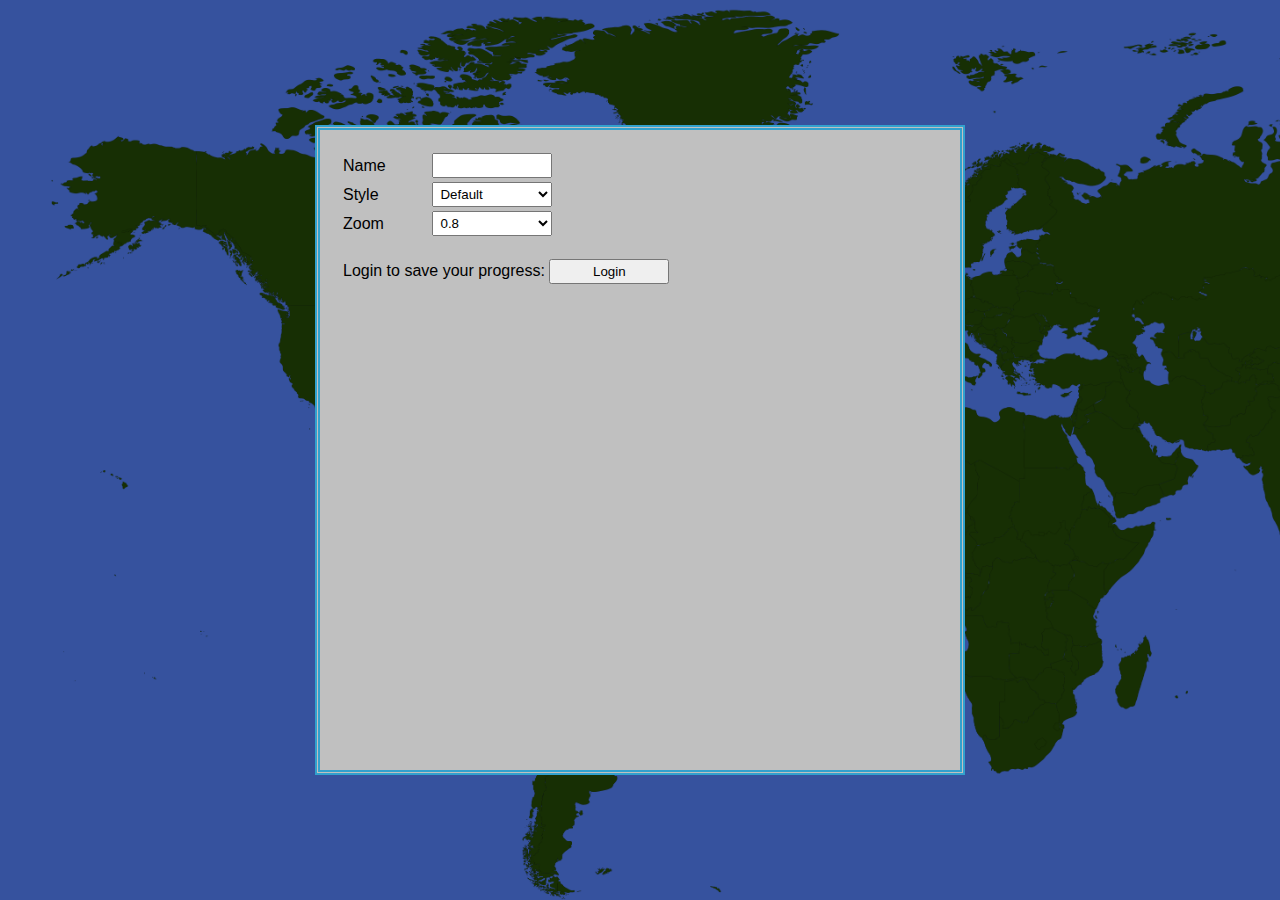
<file: index.html>
<html><head><meta charset="utf-8"><title>ΛIMISH</title><link id="ui-styling" rel="stylesheet" type="text/css" href="/index.1c7954d9.css"><link rel="stylesheet" href="https://cdnjs.cloudflare.com/ajax/libs/font-awesome/5.13.1/css/all.min.css"><link rel="icon" type="image/x-icon" href="/favicon.19c11cbb.ico"></head><body style="overflow:hidden"> <div id="root" style="width:100%;height:100%">  <img src="/map.1cbbaaf8.png" id="map" style="display:none"> <img src="/rocket.1e54e71c.png" id="missile" style="display:none"> <img src="/blue-flag.e67ccd1f.png" id="blue-flag" style="display:none"> <img src="/red-flag.4548e5cc.png" id="red-flag" style="display:none">  <img src="/raptor.b2aadc34.png" id="raptor" style="display:none"> <img src="/spirit.76f229d9.png" id="spirit" style="display:none"> <img src="/mohawk.233cd687.png" id="mohawk" style="display:none"> <img src="/tornado.184e1257.png" id="tornado" style="display:none"> <img src="/prowler.eda30e7b.png" id="prowler" style="display:none">  <img src="/mountain-large.889ddb09.png" id="mountain-large" style="display:none"> <img src="/mountain-medium.2dd1cd75.png" id="mountain-medium" style="display:none"> <img src="/mountain-regular-a.3faa3eac.png" id="mountain-regular-a" style="display:none"> <img src="/mountain-regular-b.d91fa652.png" id="mountain-regular-b" style="display:none"> <img src="/mountain-regular-c.f61a3d23.png" id="mountain-regular-c" style="display:none"> <img src="/mountain-small.8502e3d2.png" id="mountain-small" style="display:none"> <img src="/mountain-smaller.b155ba9b.png" id="mountain-smaller" style="display:none"> <img src="/mountain-mini.84497e1d.png" id="mountain-mini" style="display:none">  <script src="/index.6c4138f4.js"></script>  <canvas id="canvas" style="z-index:0;position:absolute;top:0;left:0"></canvas>  <div id="chat-input" style="display:none"> <span style="position:absolute" id="input-instruction">Click here or type &lt;Enter&gt; to chat</span> <input type="text" style="width:100%;position:absolute" id="chat-input-textbox"> </div> <div id="chat" style="display:none"> </div>  <table id="player-list" style="display:none"> </table>  <div id="player-context-menu" style="display:none"> <div class="menu-item" id="menu-title">Player</div> <div class="menu-item" id="menu-stats"></div> <div class="menu-item" id="menu-whisper">Send private message</div> <div class="menu-item" id="menu-locate">Locate on minimap</div> <div class="menu-item" id="menu-spectate">Spectate</div> <div class="menu-item" id="menu-kill">Kill</div> <div class="menu-item" id="menu-flag">Copy flag</div> <div class="menu-item" id="menu-ignore">Ignore</div> <div class="menu-item" id="menu-unignore">Unignore</div> <div class="menu-item" id="menu-votemute">Vote mute</div> </div>  <div id="minimap" style="display:none"> <img src="/minimap.4517cd7a.png" style="width:100%;height:100%;position:absolute"> <canvas id="minimap-canvas" style="width:100%;height:100%;position:absolute"></canvas> </div>  <div id="ctf-info" style="display:none"> <span class="team-blue">Blue: </span> <span class="team-blue" id="blue-score">0</span> - <span class="team-red">Red: </span> <span class="team-red" id="red-score">0</span> <br> <span class="team-blue">Blue flag: </span> <span class="team-blue" id="blue-flag-location">home</span> - <span class="team-red">Red flag: </span> <span class="team-red" id="red-flag-location">home</span> </div>  <div id="stats" style="display:none"> <div id="stats-row"> <div id="stats-left"> <i class="fa-wifi fas"></i> Ping: <span id="stats-ping" class="stat-val">100</span><br> <i class="fa-skull-crossbones fas"></i> Kills/deaths: <span id="stats-kills" class="stat-val">0</span>/<span id="stats-deaths" class="stat-val">0</span> </div> <div id="stats-right"> <i class="fa-star far"></i> Score: <span id="stats-score" class="stat-val">0</span><br> <i class="fa-fist-raised fas"></i> Upgrades: <span id="stats-upgrades" class="stat-val">0</span><br> </div> </div> </div>  <div id="server-message" style="display:none"> </div>  <div id="aircraftSelection" style="display:none"> <img src="/raptor.b2aadc34.png" id="select-raptor" title="F1"><br> <img src="/spirit.76f229d9.png" id="select-spirit" title="F2"><br> <img src="/mohawk.233cd687.png" id="select-mohawk" title="F3"><br> <img src="/tornado.184e1257.png" id="select-tornado" title="F4"><br> <img src="/prowler.eda30e7b.png" id="select-prowler" title="F5"><br> </div>  <div id="upgradeSelection" style="display:none"> <div id="select-speed" title="Speed upgrade (1)"><i class="fa-tachometer-alt fas"></i> <span class="stats-val" id="stats-speed">0</span> </div> <div id="select-defense" title="Defense upgrade (2)"><i class="fa-shield-alt fas"></i> <span class="stats-val" id="stats-defense">0</span> </div> <div id="select-energy" title="Energy regeneration upgrade (3)"><i class="fa-charging-station fas"></i> <span class="stats-val" id="stats-energy">0</span></div> <div id="select-missile" title="Missile speed upgrade (4)"><i class="fa-rocket fas"></i> <span class="stats-val" id="stats-missile">0</span></div> </div>  <div id="actionButtons" style="display:none"> <div id="auto-fire" title="Auto-fire" class="button"> <i class="fa-meteor fas"></i> Auto fire (Z) </div> <div id="fly-to-flag" title="Autopilot to flag" class="button"> <i class="fa fa-plane"></i> Autopilot to flag </div> <div id="drop-upgrade" title="Drop 1 upgrade (X)" class="button"> <i class="fa-caret-square-down fas"></i> Drop upgrade (X) </div> <div id="spectate" title="Spectate (V)" class="button"> <i class="fa-glasses fas"></i> Spectate (V) </div>  <div id="drop-flag" title="Drop flag (Y)" class="button"> <i class="fa-flag far"></i> Drop flag (Y) </div> <div id="switch-sides" title="Switch sides" class="button"> <i class="fa-random fas"></i> Switch sides </div> </div>  <div id="debugPanel" style="display:none"> </div>  <div id="nameAndGame"> <table> <tr> <td>Name</td> <td><input id="playerName"></td> </tr> <tr> <td>Style</td> <td> <select id="styleSelect"> <option value="no-bitmaps">No bitmaps</option> <option value="styles/default/" selected>Default</option> <option value="custom">Custom</option> </select> </td> </tr> <tr> <td>Zoom</td> <td> <select id="zoomSelect"> <option value="0.4">0.4</option> <option value="0.6">0.6</option> <option value="0.8" selected>0.8</option> <option value="1">No zoom</option> </select> </td> </tr> <tr> <td colspan="2" id="externalLogin"> <span id="loginMessage">Login to save your progress: </span><input type="button" value="Login" id="loginButton"></td> </tr> <tr> <td colspan="2" id="games"> </td> </tr> </table> </div>  <div id="overlay" style="display:none"></div>  <div id="loginselector" style="display:none"> <div class="desc"> Use any of the following services to sign in<br> to save your account progress and<br> achievements. </div> <div class="signinwith"> Sign in with </div> <div class="buttons"> <span class="button loginbutton microsoft" id="login-microsoft" data-provider="1"> Microsoft <div class="icon"></div> <div class="spacer"></div> </span> <span class="button google loginbutton" id="login-google" data-provider="2"> Google <div class="icon"></div> <div class="spacer"></div> </span> <span class="button loginbutton twitter" id="login-twitter" data-provider="3"> Twitter <div class="icon"></div> <div class="spacer"></div> </span> <span class="button loginbutton reddit" id="login-reddit" data-provider="4"> Reddit <div class="icon"></div> <div class="spacer"></div> </span> <span class="button loginbutton twitch" id="login-twitch" data-provider="5"> Twitch <div class="icon"></div> <div class="spacer"></div> </span> </div> <div class="disclaimer"> We only require the absolute minimum<br> permission set that each platform provides.<br> See our <a href="/privacy" target="_blank" rel="noopener">Privacy Policy</a> for more. </div> </div> <script>var timestamp,x=document.getElementById("ui-styling").getAttribute("href"),m=/\.([^.]+)\.css$/.exec(x);timestamp=m[1];</script> <script src="/index.1e311429.js" type="module"></script> </div> </body></html>
</file>
<file: index.1c7954d9.css>
body{background-color:#36529e;font-family:Segoe UI,Tahoma,Geneva,Verdana,sans-serif;font-size:10pt}div#nameAndGame{width:600px;height:600px;background-color:silver;border:thick double #32a1ce;margin:auto;padding:20px;position:absolute;inset:0}div#nameAndGame input,div#nameAndGame select{width:120px;padding:3px}div#nameAndGame #externalLogin,div#nameAndGame #games{padding-top:20px}div#nameAndGame #games input{width:100px}div#nameAndGame #games th{text-align:left}div#nameAndGame #games .region,div#nameAndGame #games .start-button{width:80px}div#nameAndGame #games .num-players{width:120px}div#nameAndGame #games .game-name{width:170px}#overlay{opacity:.3;width:100%;height:100%;background-color:#000;margin:auto;padding:20px;position:absolute;inset:0}#loginselector{width:270px;height:420px;background-color:silver;border:thick double #32a1ce;margin:auto;padding:20px;position:absolute;inset:0}#loginselector .signinwith{text-align:center;margin-top:8px;margin-bottom:10px}#loginselector .buttons{text-align:center}#loginselector .buttons .button{width:120px;vertical-align:top;cursor:pointer;color:#fff;text-shadow:0 -1px #0006;border-bottom:2px solid #0003;border-radius:4px;margin-bottom:10px;padding:9px 18px 7px 48px;font-size:16px;font-weight:700;display:inline-block;position:relative}#loginselector .buttons .button .icon{width:20px;height:20px;background-repeat:no-repeat;background-size:20px 20px;display:block;position:absolute;top:8px;left:10px}#loginselector .buttons .button .spacer{width:0;height:24px;border-left:1px solid #00000026;border-right:1px solid #ffffff1a;position:absolute;top:6px;left:40px}#loginselector .buttons .button.microsoft{background-color:#308c30}#loginselector .buttons .button.microsoft .icon{background-image:url("data:image/svg+xml;charset=utf-8,%3C?xml version=%221.0%22 encoding=%22UTF-8%22 standalone=%22no%22?%3E %3C!DOCTYPE svg PUBLIC %22-//W3C//DTD SVG 1.1//EN%22 %22http://www.w3.org/Graphics/SVG/1.1/DTD/svg11.dtd%22%3E %3Csvg width=%22100%%22 height=%22100%%22 viewBox=%22-5 -5 105 105%22 version=%221.1%22 xmlns=%22http://www.w3.org/2000/svg%22 xmlns:xlink=%22http://www.w3.org/1999/xlink%22 xml:space=%22preserve%22%3E %3Cg%3E %3Cpath d=%22M2.5,2.5L2.5,47.5L47.5,47.5L47.5,2.5Z M2.5,52.5L47.5,52.5L47.5,97.5L2.5,97.5Z M52.5,52.5L97.5,52.5L97.5,97.5L52.5,97.5Z M52.5,2.5L97.5,2.5L97.5,47.5L52.5,47.5Z%22 style=%22fill:white;fill-rule:nonzero;%22/%3E %3C/g%3E %3C/svg%3E")}#loginselector .buttons .button.microsoft:hover{background-color:#42a042}#loginselector .buttons .button.google{background-color:#d45541}#loginselector .buttons .button.google .icon{background-image:url("data:image/svg+xml;charset=utf-8,%3C?xml version=%221.0%22 encoding=%22UTF-8%22 standalone=%22no%22?%3E %3C!DOCTYPE svg PUBLIC %22-//W3C//DTD SVG 1.1//EN%22 %22http://www.w3.org/Graphics/SVG/1.1/DTD/svg11.dtd%22%3E %3Csvg width=%22100%25%22 height=%22100%25%22 viewBox=%220 0 20 20%22 version=%221.1%22 xmlns=%22http://www.w3.org/2000/svg%22 xmlns:xlink=%22http://www.w3.org/1999/xlink%22 xml:space=%22preserve%22 style=%22fill-rule:evenodd;clip-rule:evenodd;stroke-linejoin:round;stroke-miterlimit:1.41421;%22%3E %3Cg transform=%22matrix(0.0390625,0,0,0.0390625,0,0)%22%3E %3Cpath d=%22M28.638,138.268L28.624,138.268C71.23,56.123 157.06,0 256,0C318.115,0 375.068,22.126 419.404,58.936L336.471,126.832C313.136,112.246 285.552,103.82 256,103.82C189.271,103.82 132.571,146.777 112.035,206.544L112.033,206.543L112.034,206.544C106.717,222.045 103.819,238.685 103.819,256C103.821,274.792 107.225,292.797 113.47,309.408L113.47,309.409L113.47,309.409C135.089,367.107 190.748,408.18 256,408.18C284.047,408.18 310.323,400.598 332.87,387.362L332.872,387.364L332.872,387.362C362.804,369.808 386.196,342.337 398.518,309.451L261.628,309.451L261.628,208.176L507.527,208.176C510.467,223.662 512,239.655 512,256C512,274.328 510.073,292.206 506.402,309.451C493.94,368.134 461.377,419.376 416.268,455.638L416.254,455.624L416.253,455.624L416.267,455.638C372.396,490.901 316.666,512 256,512C158.509,512 73.748,457.509 30.509,377.319L30.51,377.318L30.509,377.318C11.042,341.211 0,299.9 0,256C0,213.549 10.324,173.517 28.624,138.268L28.638,138.268Z%22 style=%22fill:white;%22/%3E %3C/g%3E %3C/svg%3E")}#loginselector .buttons .button.google:hover{background-color:#d6624f}#loginselector .buttons .button.twitter{background-color:#55acef}#loginselector .buttons .button.twitter .icon{background-image:url("data:image/svg+xml;charset=utf-8,%3C?xml version=%221.0%22 encoding=%22UTF-8%22 standalone=%22no%22?%3E %3C!DOCTYPE svg PUBLIC %22-//W3C//DTD SVG 1.1//EN%22 %22http://www.w3.org/Graphics/SVG/1.1/DTD/svg11.dtd%22%3E %3Csvg width=%22100%25%22 height=%22100%25%22 viewBox=%220 0 20 20%22 version=%221.1%22 xmlns=%22http://www.w3.org/2000/svg%22 xmlns:xlink=%22http://www.w3.org/1999/xlink%22 xml:space=%22preserve%22 style=%22fill-rule:evenodd;clip-rule:evenodd;stroke-linejoin:round;stroke-miterlimit:1.41421;%22%3E %3Cg transform=%22matrix(0.0326797,0,0,0.0326797,0,0)%22%3E %3Cpath d=%22M612,116.258C589.475,126.239 565.306,133.008 539.912,136.03C565.841,120.503 585.689,95.875 595.096,66.619C570.774,80.998 543.927,91.439 515.321,97.099C492.414,72.662 459.831,57.441 423.691,57.441C354.357,57.441 298.14,113.658 298.14,182.954C298.14,192.782 299.249,202.381 301.391,211.56C197.065,206.32 104.556,156.337 42.641,80.386C31.818,98.896 25.661,120.464 25.661,143.487C25.661,187.046 47.842,225.48 81.496,247.966C60.921,247.278 41.57,241.618 24.629,232.21L24.629,233.778C24.629,294.584 67.92,345.332 125.322,356.882C114.805,359.712 103.715,361.28 92.242,361.28C84.135,361.28 76.295,360.477 68.608,358.947C84.593,408.854 130.944,445.146 185.861,446.141C142.914,479.795 88.762,499.796 29.945,499.796C19.811,499.796 9.829,499.184 0.001,498.075C55.568,533.756 121.537,554.56 192.439,554.56C423.387,554.56 549.627,363.269 549.627,197.372L549.206,181.119C573.872,163.526 595.211,141.422 612,116.258Z%22 style=%22fill:white;fill-rule:nonzero;%22/%3E %3C/g%3E %3C/svg%3E")}#loginselector .buttons .button.twitter:hover{background-color:#74b9ef}#loginselector .buttons .button.reddit{background-color:#848484}#loginselector .buttons .button.reddit .icon{background-image:url("data:image/svg+xml;charset=utf-8,%3C?xml version=%221.0%22 encoding=%22UTF-8%22 standalone=%22no%22?%3E %3C!DOCTYPE svg PUBLIC %22-//W3C//DTD SVG 1.1//EN%22 %22http://www.w3.org/Graphics/SVG/1.1/DTD/svg11.dtd%22%3E %3Csvg width=%22100%25%22 height=%22100%25%22 viewBox=%220 0 20 20%22 version=%221.1%22 xmlns=%22http://www.w3.org/2000/svg%22 xmlns:xlink=%22http://www.w3.org/1999/xlink%22 xml:space=%22preserve%22 style=%22fill-rule:evenodd;clip-rule:evenodd;stroke-linejoin:round;stroke-miterlimit:1.41421;%22%3E %3Cg transform=%22matrix(0.0111607,0,0,0.0111607,0,0.558036)%22%3E %3Cpath d=%22M1792,846C1792,884.667 1782.17,919.833 1762.5,951.5C1742.83,983.167 1716.33,1007.33 1683,1024C1691,1054.67 1695,1086.67 1695,1120C1695,1223.33 1659.5,1319 1588.5,1407C1517.5,1495 1420.67,1564.5 1298,1615.5C1175.33,1666.5 1042,1692 898,1692C754,1692 620.833,1666.5 498.5,1615.5C376.167,1564.5 279.5,1495 208.5,1407C137.5,1319 102,1223.33 102,1120C102,1088.67 105.667,1057.33 113,1026C79,1009.33 51.667,984.833 31,952.5C10.333,920.167 0,884.667 0,846C0,791.333 19.333,744.5 58,705.5C96.667,666.5 143.667,647 199,647C255.667,647 304,668 344,710C489.333,608.667 661,554.667 859,548L975,27C977,18.333 982,11.333 990,6C998,0.667 1006.67,-1 1016,1L1385,82C1397,57.333 1415,37.5 1439,22.5C1463,7.5 1489.33,0 1518,0C1559.33,0 1594.67,14.5 1624,43.5C1653.33,72.5 1668,107.667 1668,149C1668,190.333 1653.33,225.667 1624,255C1594.67,284.333 1559.33,299 1518,299C1476.67,299 1441.5,284.5 1412.5,255.5C1383.5,226.5 1369,191.333 1369,150L1035,76L931,548C1131,554 1304,607.333 1450,708C1488.67,667.333 1536.33,647 1593,647C1648.33,647 1695.33,666.5 1734,705.5C1772.67,744.5 1792,791.333 1792,846ZM418,1045C418,1086.33 432.5,1121.67 461.5,1151C490.5,1180.33 525.667,1195 567,1195C608.333,1195 643.667,1180.33 673,1151C702.333,1121.67 717,1086.33 717,1045C717,1003.67 702.333,968.5 673,939.5C643.667,910.5 608.333,896 567,896C526.333,896 491.333,910.667 462,940C432.667,969.333 418,1004.33 418,1045ZM1228,1400C1235.33,1392.67 1239,1384 1239,1374C1239,1364 1235.33,1355.33 1228,1348C1221.33,1341.33 1213,1338 1203,1338C1193,1338 1184.33,1341.33 1177,1348C1149.67,1376 1109.33,1396.67 1056,1410C1002.67,1423.33 949.333,1430 896,1430C842.667,1430 789.333,1423.33 736,1410C682.667,1396.67 642.333,1376 615,1348C607.667,1341.33 599,1338 589,1338C579,1338 570.667,1341.33 564,1348C556.667,1354.67 553,1363.17 553,1373.5C553,1383.83 556.667,1392.67 564,1400C592.667,1428.67 632.167,1451.33 682.5,1468C732.833,1484.67 773.667,1494.5 805,1497.5C836.333,1500.5 866.667,1502 896,1502C925.333,1502 955.667,1500.5 987,1497.5C1018.33,1494.5 1059.17,1484.67 1109.5,1468C1159.83,1451.33 1199.33,1428.67 1228,1400ZM1225,1195C1266.33,1195 1301.5,1180.33 1330.5,1151C1359.5,1121.67 1374,1086.33 1374,1045C1374,1004.33 1359.33,969.333 1330,940C1300.67,910.667 1265.67,896 1225,896C1183.67,896 1148.33,910.5 1119,939.5C1089.67,968.5 1075,1003.67 1075,1045C1075,1086.33 1089.67,1121.67 1119,1151C1148.33,1180.33 1183.67,1195 1225,1195Z%22 style=%22fill:white;fill-rule:nonzero;%22/%3E %3C/g%3E %3C/svg%3E")}#loginselector .buttons .button.reddit:hover{background-color:#9a9a9a}#loginselector .buttons .button.twitch{background-color:#8f73dc}#loginselector .buttons .button.twitch .icon{background-image:url("data:image/svg+xml;charset=utf-8,%3C?xml version=%221.0%22 encoding=%22UTF-8%22 standalone=%22no%22?%3E %3C!DOCTYPE svg PUBLIC %22-//W3C//DTD SVG 1.1//EN%22 %22http://www.w3.org/Graphics/SVG/1.1/DTD/svg11.dtd%22%3E %3Csvg width=%22100%25%22 height=%22100%25%22 viewBox=%220 0 20 20%22 version=%221.1%22 xmlns=%22http://www.w3.org/2000/svg%22 xmlns:xlink=%22http://www.w3.org/1999/xlink%22 xml:space=%22preserve%22 xmlns:serif=%22http://www.serif.com/%22 style=%22fill-rule:evenodd;clip-rule:evenodd;stroke-linejoin:round;stroke-miterlimit:1.41421;%22%3E %3Cg id=%22surface1%22 transform=%22matrix(0.0666667,0,0,0.0666667,0,0)%22%3E %3Cpath d=%22M26.117,0L6.551,52.176L6.551,260.852L78.258,260.852L78.258,300L117.402,300L156.512,260.852L215.191,260.852L293.449,182.621L293.449,0L26.117,0ZM52.184,26.07L267.371,26.07L267.371,169.551L221.715,215.211L150,215.211L110.902,254.309L110.902,215.211L52.184,215.211L52.184,26.07Z%22 style=%22fill:rgb(254,254,254);fill-rule:nonzero;%22/%3E %3Cpath d=%22M123.914,156.527L150,156.527L150,78.273L123.914,78.273L123.914,156.527ZM195.637,156.527L221.715,156.527L221.715,78.273L195.637,78.273L195.637,156.527Z%22 style=%22fill:rgb(254,254,254);fill-rule:nonzero;%22/%3E %3C/g%3E %3C/svg%3E")}#loginselector .buttons .button.twitch:hover{background-color:#9c83e0}#loginselector .buttons .button:hover{box-shadow:0 0 10px #0000004d}#loginselector .buttons .button:active{border-top:2px solid #0000004d;border-bottom:none}#loginselector .disclaimer{padding:12px 0 16px}.block-right{position:absolute;right:10px}.block-left{position:absolute;left:10px}.block-center{text-align:center;margin-left:auto;margin-right:auto;position:absolute;left:0;right:0}.player-name{cursor:pointer}#player-context-menu{color:#fff;z-index:100;background-color:#000;position:absolute}#player-context-menu #menu-title,#player-context-menu .menu-item{height:24px;border-bottom:1px solid #222;padding-top:5px;padding-left:20px;padding-right:20px}#player-context-menu .menu-item{cursor:pointer}#player-context-menu .menu-item:last-child{border-bottom:none}#player-context-menu .menu-item:hover{background-color:#222}#player-context-menu #menu-title,#player-context-menu #menu{cursor:default;background-color:#222;font-weight:700}#player-context-menu #menu-stats{height:auto;color:silver;cursor:default;padding-left:40px}#player-context-menu #menu-stats:hover{background-color:#000}#upgradeSelection{width:50px;padding:0;font-size:14pt;position:absolute;top:320px;left:10px}#upgradeSelection div{width:50px;height:50px;cursor:pointer;text-align:center;-webkit-user-select:none;user-select:none;background-color:#6464964d;border:1px solid #2f4f4f;margin-bottom:5px;line-height:50px}#upgradeSelection div:hover{background-color:#64649699}#upgradeSelection .stats-val{color:#fff;margin-top:-15px;margin-left:15px;font-family:Courier New,Courier,monospace;font-size:24pt;display:block}#upgradeSelection i{color:#888;margin-top:5px;margin-left:-23px;display:block}#upgradeSelection #drop-upgrade{margin-top:20px}#upgradeSelection #drop-upgrade img{width:30px;height:auto;margin-top:7px}#actionButtons{width:50px;padding:0;font-size:10pt;position:absolute;top:570px;left:10px}#actionButtons .button{width:150px;height:25px;cursor:pointer;-webkit-user-select:none;user-select:none;color:silver;background-color:#6464964d;border:1px solid #2f4f4f;margin-bottom:5px;padding-top:5px;padding-left:5px}#actionButtons .button:hover{background-color:#64649699}#ctf-info{text-align:center;width:600px;color:#fff;margin-left:auto;margin-right:auto;font-size:14pt;position:absolute;top:30px;left:0;right:0}#ctf-info .team-blue{color:#80bfff}#ctf-info .team-red{color:#f66}#stats{text-align:center;width:350px;color:silver;margin-left:auto;margin-right:auto;font-size:12pt;position:absolute;top:90px;left:0;right:0}#stats #stats-row{display:flex}#stats #stats-row #stats-left{text-align:right;border-right:1px solid silver;flex:50%;padding-right:10px}#stats #stats-row #stats-right{text-align:left;flex:50%;padding-left:10px}#stats #stats-row .stat-val{color:#fff;font-family:Courier New,Courier,monospace;font-size:14pt}#server-message{text-align:center;width:600px;color:#fff;margin-left:auto;margin-right:auto;font-size:20pt;font-weight:700;position:absolute;top:230px;left:0;right:0}#server-message .flag{width:40px;height:45px;margin-top:20px;margin-right:5px;display:inline-block}#server-message .redflag{width:40px;height:45px;background-image:url(red-flag.4548e5cc.png);margin-top:20px;margin-right:5px;display:inline-block}#server-message .blueflag{width:40px;height:45px;background-image:url(blue-flag.e67ccd1f.png);margin-top:20px;margin-right:5px;display:inline-block}#aircraftSelection{width:50px;padding:5px;position:absolute;top:10px;left:10px}#aircraftSelection img{width:40px;height:auto;cursor:pointer;transform:rotate(30deg)}#aircraftSelection img#select-spirit{width:110px;margin-left:-35px}#aircraftSelection img#select-tornado{width:42px}#aircraftSelection img#select-mohawk,#aircraftSelection img#select-prowler{width:46px}#chat-input{width:360px;height:20px;position:absolute;top:10px;right:10px}#chat-input span{color:#fff}#chat{height:200px;width:350px;color:#fff;background-color:#6464964d;border:1px solid #2f4f4f;padding:5px;position:absolute;top:30px;right:10px;overflow:auto}#chat .chat-team{background-color:green}#chat .chat-whisper{background-color:purple}#chat .chat-warning{background-color:#8b0000}#minimap{width:400px;height:200px;position:absolute;bottom:0;right:10px}#minimap img{opacity:.5}#player-list{width:370px;height:calc(100% - 500px);color:#fff;position:absolute;top:280px;right:-20px;overflow-x:hidden;overflow-y:auto}#player-list tr.playerlist-player-inactive td{text-decoration:line-through}#player-list tr.playerlist-team-blue td{color:#80bfff}#player-list tr.playerlist-team-red td{color:#f66}#player-list td.playerlist-pos{width:40px}#player-list td.playerlist-flag{width:30px;width:30px}#player-list td.playerlist-name{width:200px;max-width:200px;text-overflow:ellipsis;white-space:nowrap;overflow:hidden}#player-list td.playerlist-score{width:120px}#debugPanel{color:#fff;white-space:pre;background-color:#6464964d;border:1px solid #2f4f4f;padding:20px;position:absolute;bottom:20px;left:10px}canvas.shake-hit{animation:.3s shake-hit}canvas.shake-kill{animation:.5s shake-kill}@keyframes shake-hit{0%{transform:translate(1px,1px)}10%{transform:translate(-1px,-2px)rotate(-1deg)}20%{transform:translate(-3px)rotate(1deg)}30%{transform:translate(3px,2px)}40%{transform:translate(1px,-1px)rotate(1deg)}50%{transform:translate(-1px,2px)rotate(-1deg)}60%{transform:translate(-3px,1px)}70%{transform:translate(3px,1px)rotate(-1deg)}80%{transform:translate(-1px,-1px)rotate(1deg)}90%{transform:translate(1px,2px)}to{transform:translate(1px,-2px)rotate(-1deg)}}@keyframes shake-kill{0%{transform:translate(2px,2px)}10%{transform:translate(-2px,-4px)rotate(-1deg)}20%{transform:translate(-6px)rotate(1deg)}30%{transform:translate(6px,4px)}40%{transform:translate(4px,-4px)rotate(1deg)}50%{transform:translate(-2px,4px)rotate(-1deg)}60%{transform:translate(-4px,2px)}70%{transform:translate(4px,2px)rotate(-1deg)}80%{transform:translate(-2px,-2px)rotate(1deg)}90%{transform:translate(2px,4px)}to{transform:translate(2px,-4px)rotate(-1deg)}}
/*# sourceMappingURL=index.1c7954d9.css.map */
</file>
